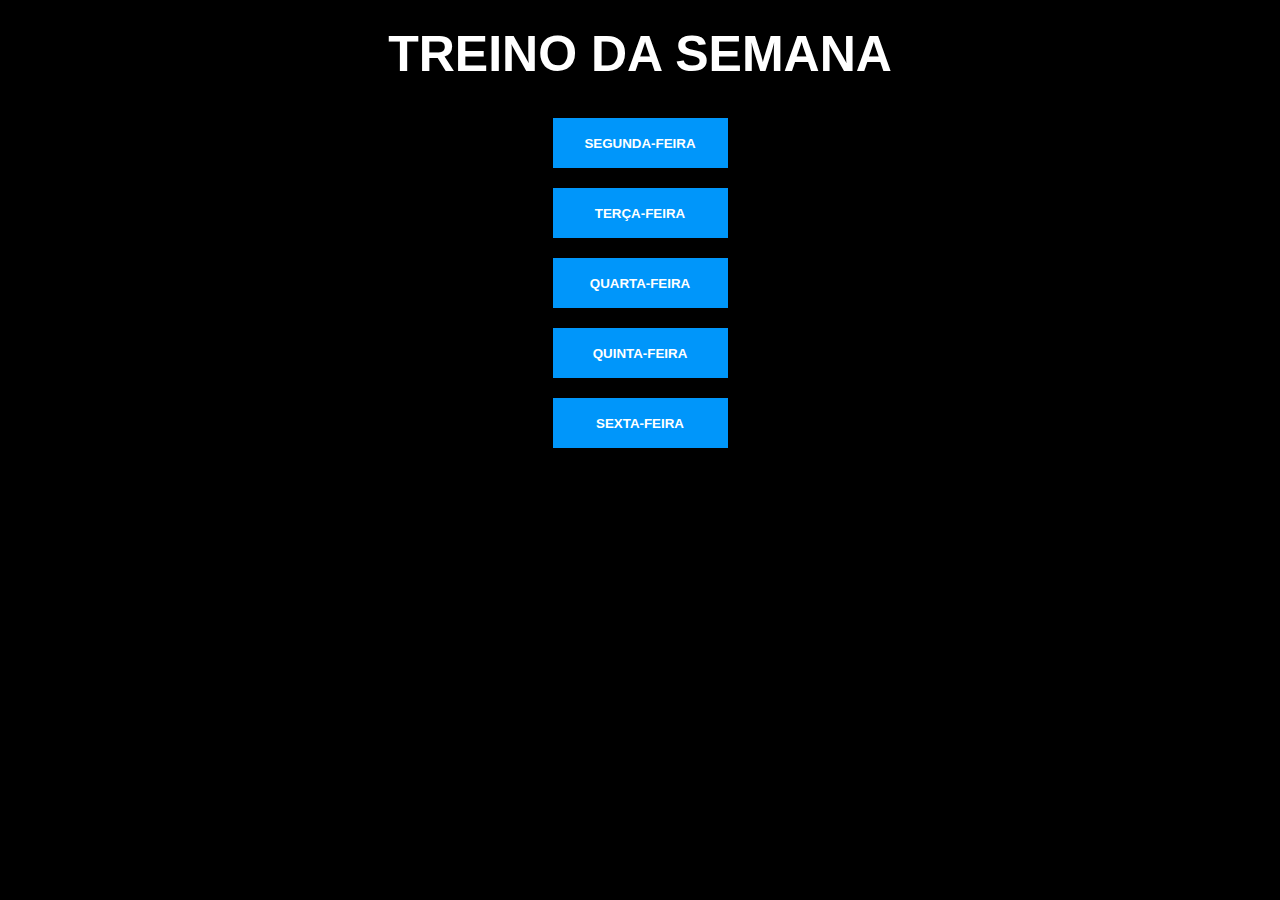
<file: index.html>
<!DOCTYPE html>
<html lang="pt-br">
  <head>
    <meta charset="UTF-8" />
    <meta name="viewport" content="width=device-width, initial-scale=1.0" />
    <link rel="shortcut icon" href="img/academia.png" type="image/x-icon">
    <title>FICHA TREINO</title>
    <link rel="stylesheet" href="style1.css">
  </head>
  <body>
    <div class="container">
      <h1>TREINO DA SEMANA</h1>
      <a href="segunda.html"><button>SEGUNDA-FEIRA</button></a> <br>
      <a href="terca.html"><button>TERÇA-FEIRA</button></a> <br>
      <a href="quarta.html"><button>QUARTA-FEIRA</button></a> <br> 
      <a href="quinta.html"><button>QUINTA-FEIRA</button></a> <br>
      <a href="sexta.html"><button>SEXTA-FEIRA</button></a>

    </div>
  </body>
</html>
</file>
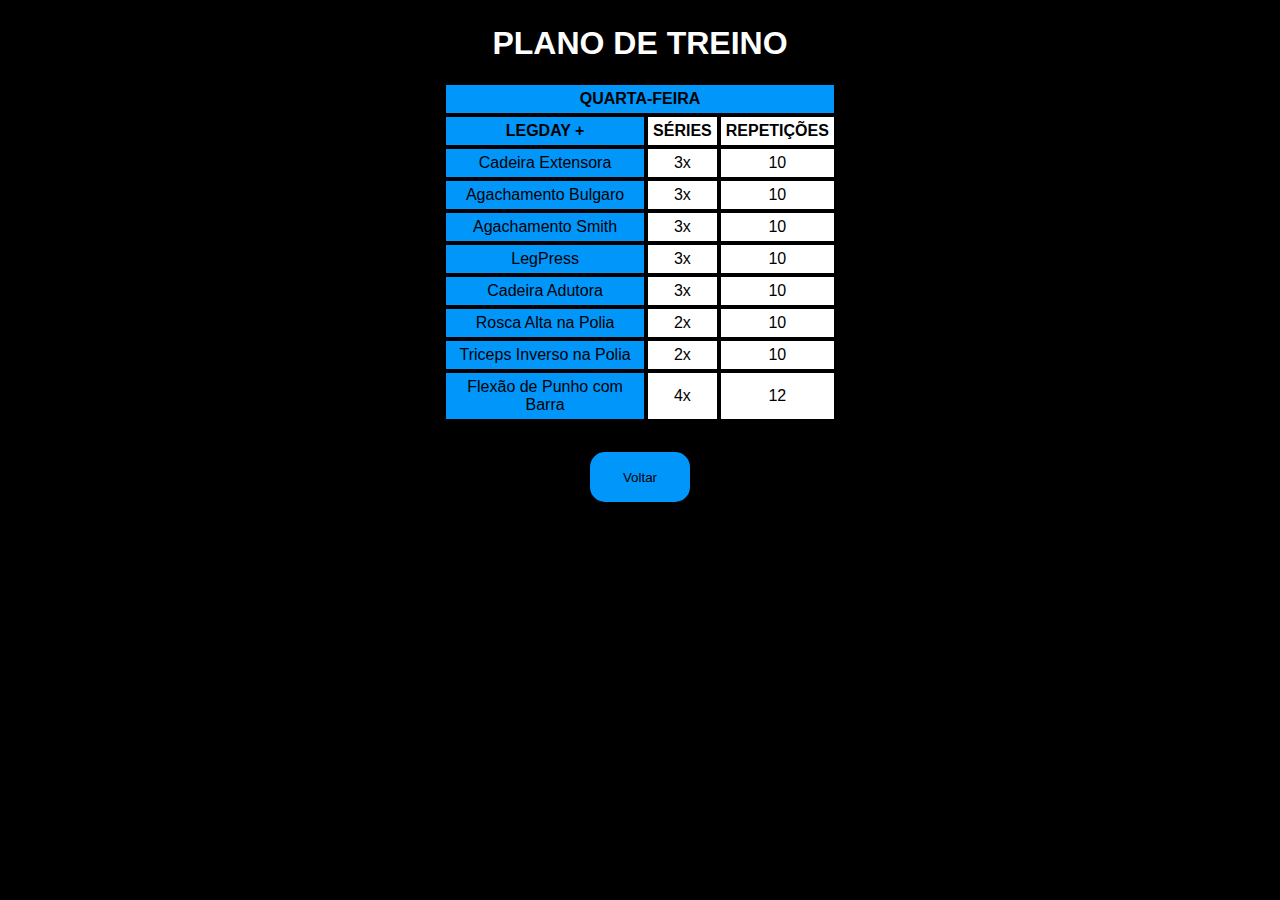
<file: quarta.html>
<!DOCTYPE html>
<html lang="pt-br">
  <head>
    <meta charset="UTF-8" />
    <meta name="viewport" content="width=device-width, initial-scale=1.0" />
    <title>QUARTA-FEIRA</title>
    <link rel="stylesheet" href="style.css">
  </head>
  <body>
    <div class="container">
      <h1>PLANO DE TREINO</h1>
      <table>
        <tr>
          <th colspan="3" class="verde">QUARTA-FEIRA</th>
        </tr>
        <tr>
          <th class="verde">LEGDAY +</th>
          <th>SÉRIES</th>
          <th>REPETIÇÕES</th>
        </tr>
        <tr>
          <td class="verde">Cadeira Extensora</td>
          <td>3x</td>
          <td>10</td>
        </tr>
        <tr>
          <td class="verde">Agachamento Bulgaro</td>
          <td>3x</td>
          <td>10</td>
        </tr>
        <tr>
          <td class="verde">Agachamento Smith</td>
          <td>3x</td>
          <td>10</td>
        </tr>
        <tr>
          <td class="verde">LegPress</td>
          <td>3x</td>
          <td>10</td>
        </tr>
        <tr>
          <td class="verde">Cadeira Adutora</td>
          <td>3x</td>
          <td>10</td>
        </tr>
        <tr>
          <td class="verde">Rosca Alta na Polia</td>
          <td>2x</td>
          <td>10</td>
        </tr>
        <tr>
          <td class="verde">Triceps Inverso na Polia</td>
          <td>2x</td>
          <td>10</td>
        </tr>
        <tr>
          <td class="verde">Flexão de Punho com Barra</td>
          <td>4x</td>
          <td>12</td>
        </tr>
      </table>
      <a href="index.html"><button>Voltar</button></a>

    </div>
  </body>
</html>
</file>
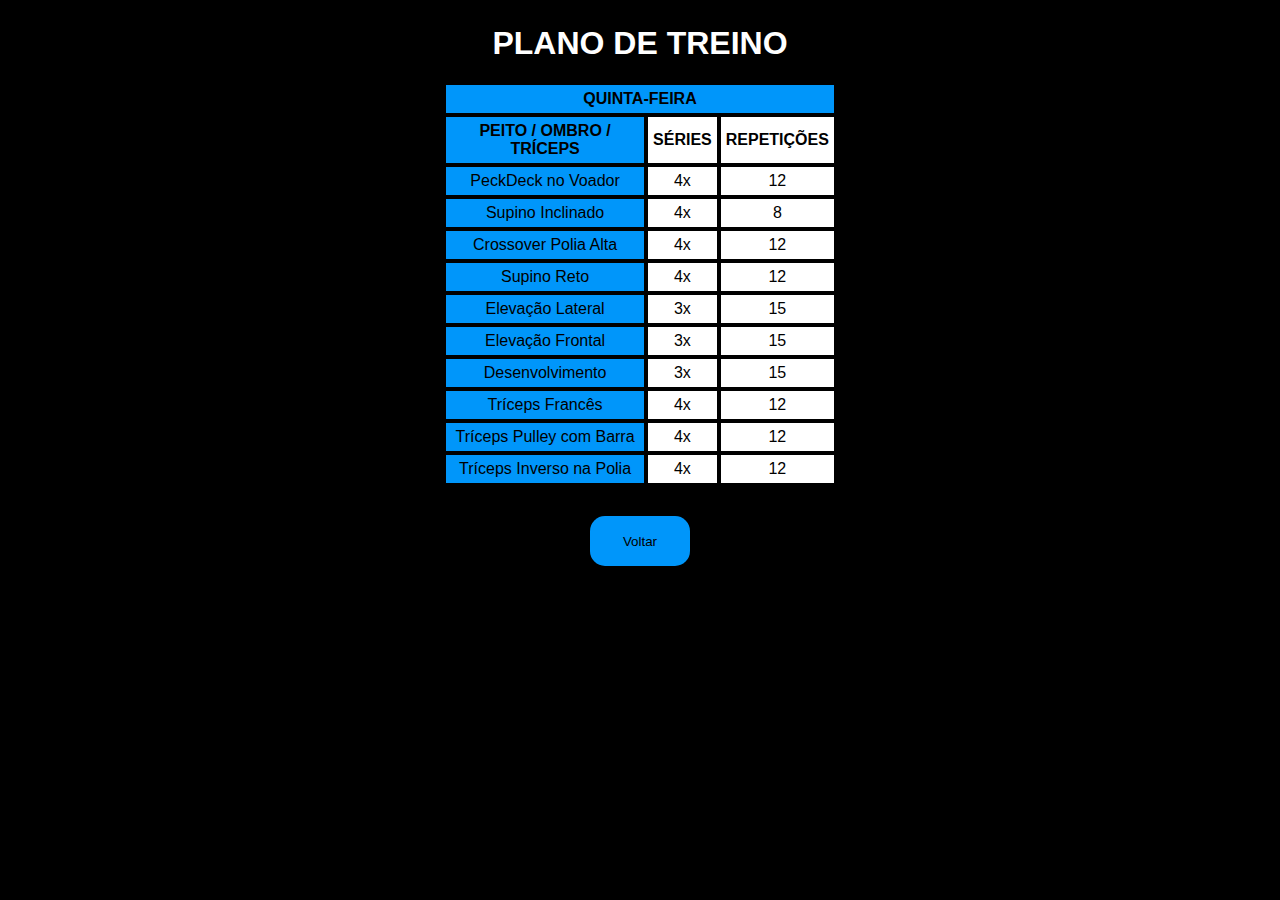
<file: quinta.html>
<!DOCTYPE html>
<html lang="pt-br">
  <head>
    <meta charset="UTF-8" />
    <meta name="viewport" content="width=device-width, initial-scale=1.0" />
    <title>SEGUNDA-FEIRA</title>
    <link rel="stylesheet" href="style.css">
  </head>
  <body>
    <div class="container">
      <h1>PLANO DE TREINO</h1>
      <!------------------------------------------------------>
      <table>
        <tr>
          <th colspan="3" class="verde">QUINTA-FEIRA</th>
        </tr>
        <tr>
          <th class="verde">PEITO / OMBRO / TRÍCEPS</th>
          <th>SÉRIES</th>
          <th>REPETIÇÕES</th>
        </tr>
        <tr>
          <td class="verde">PeckDeck no Voador</td>
          <td>4x</td>
          <td>12</td>
        </tr>
        <tr>
          <td class="verde">Supino Inclinado</td>
          <td>4x</td>
          <td>8</td>
        </tr>
        <tr>
          <td class="verde">Crossover Polia Alta</td>
          <td>4x</td>
          <td>12</td>
        </tr>
        <tr>
          <td class="verde">Supino Reto</td>
          <td>4x</td>
          <td>12</td>
        </tr>
        <tr>
          <td class="verde">Elevação Lateral</td>
          <td>3x</td>
          <td>15</td>
        </tr>
        <tr>
          <td class="verde">Elevação Frontal</td>
          <td>3x</td>
          <td>15</td>
        </tr>
        <tr>
          <td class="verde">Desenvolvimento</td>
          <td>3x</td>
          <td>15</td>
        </tr>
        <tr>
          <td class="verde">Tríceps Francês</td>
          <td>4x</td>
          <td>12</td>
        </tr>
        <tr>
          <td class="verde">Tríceps Pulley com Barra</td>
          <td>4x</td>
          <td>12</td>
        </tr>
        <tr>
          <td class="verde">Tríceps Inverso na Polia</td>
          <td>4x</td>
          <td>12</td>
        </tr>
      </table>
      <a href="index.html"><button>Voltar</button></a>
    </div>
  </body>
</html>
</file>
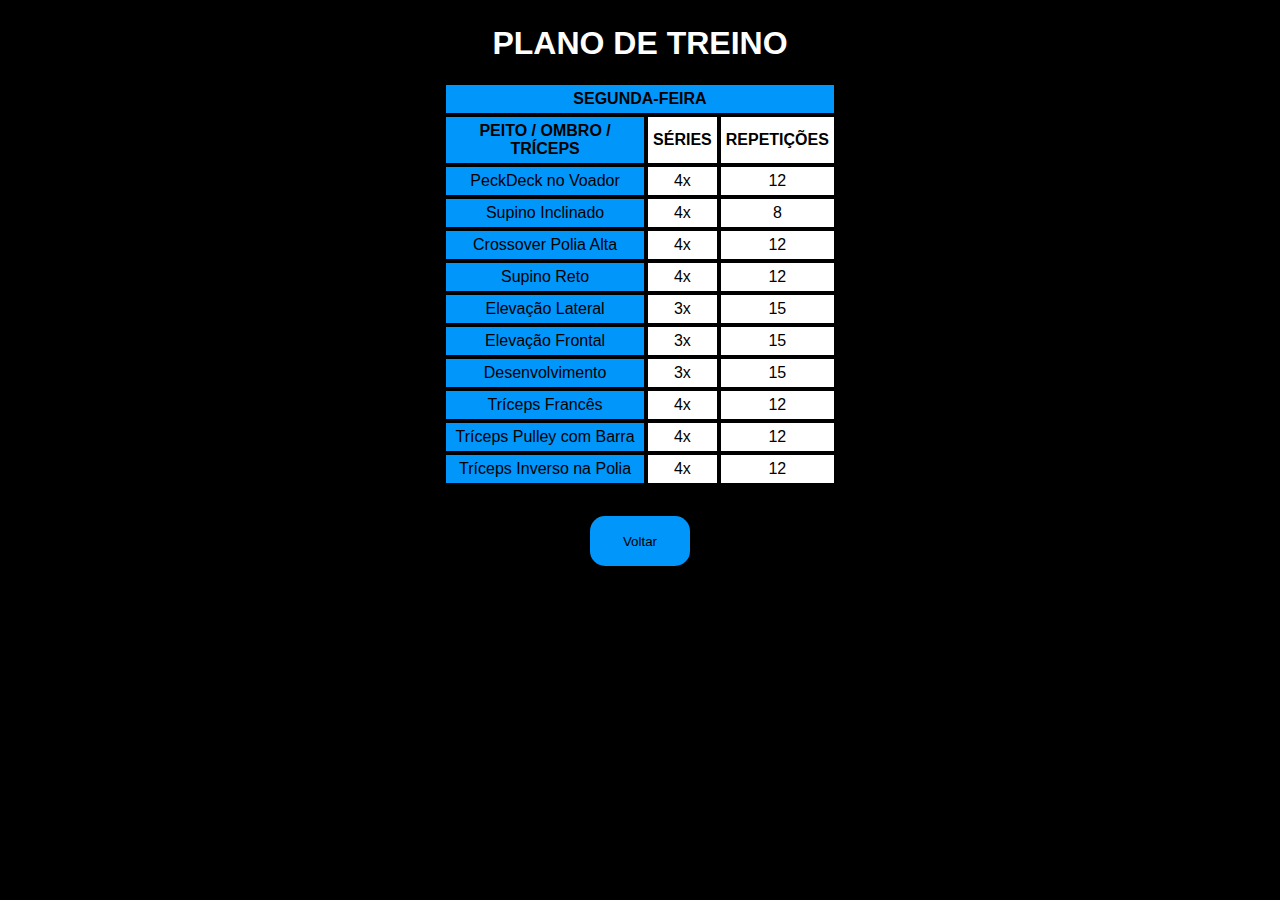
<file: segunda.html>
<!DOCTYPE html>
<html lang="pt-br">
  <head>
    <meta charset="UTF-8" />
    <meta name="viewport" content="width=device-width, initial-scale=1.0" />
    <title>SEGUNDA-FEIRA</title>
    <link rel="stylesheet" href="style.css">
  </head>
  <body>
    <div class="container">
      <h1>PLANO DE TREINO</h1>
      <!------------------------------------------------------>
      <table>
        <tr>
          <th colspan="3" class="verde">SEGUNDA-FEIRA</th>
        </tr>
        <tr>
          <th class="verde">PEITO / OMBRO / TRÍCEPS</th>
          <th>SÉRIES</th>
          <th>REPETIÇÕES</th>
        </tr>
        <tr>
          <td class="verde">PeckDeck no Voador</td>
          <td>4x</td>
          <td>12</td>
        </tr>
        <tr>
          <td class="verde">Supino Inclinado</td>
          <td>4x</td>
          <td>8</td>
        </tr>
        <tr>
          <td class="verde">Crossover Polia Alta</td>
          <td>4x</td>
          <td>12</td>
        </tr>
        <tr>
          <td class="verde">Supino Reto</td>
          <td>4x</td>
          <td>12</td>
        </tr>
        <tr>
          <td class="verde">Elevação Lateral</td>
          <td>3x</td>
          <td>15</td>
        </tr>
        <tr>
          <td class="verde">Elevação Frontal</td>
          <td>3x</td>
          <td>15</td>
        </tr>
        <tr>
          <td class="verde">Desenvolvimento</td>
          <td>3x</td>
          <td>15</td>
        </tr>
        <tr>
          <td class="verde">Tríceps Francês</td>
          <td>4x</td>
          <td>12</td>
        </tr>
        <tr>
          <td class="verde">Tríceps Pulley com Barra</td>
          <td>4x</td>
          <td>12</td>
        </tr>
        <tr>
          <td class="verde">Tríceps Inverso na Polia</td>
          <td>4x</td>
          <td>12</td>
        </tr>
      </table>
      <a href="index.html"><button>Voltar</button></a>
    </div>
  </body>
</html>
</file>
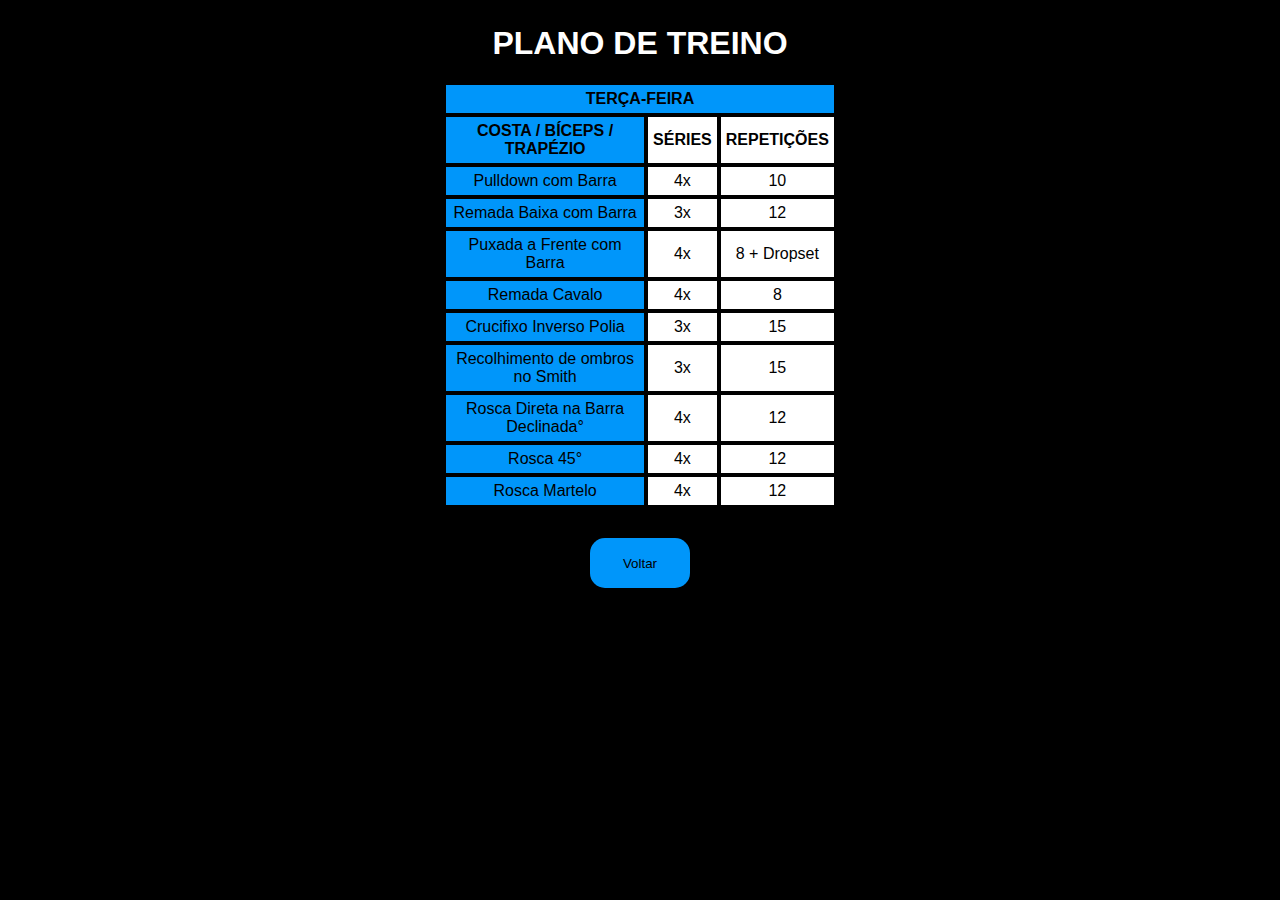
<file: sexta.html>
<!DOCTYPE html>
<html lang="pt-br">
  <head>
    <meta charset="UTF-8" />
    <meta name="viewport" content="width=device-width, initial-scale=1.0" />
    <title>TERÇA-FEIRA</title>
    <link rel="stylesheet" href="style.css">
  </head>
  <body>
    <div class="container">
      <h1>PLANO DE TREINO</h1>
      <table>
        <tr>
          <th colspan="3" class="verde">TERÇA-FEIRA</th>
        </tr>
        <tr>
          <th class="verde">COSTA / BÍCEPS / TRAPÉZIO</th>
          <th>SÉRIES</th>
          <th>REPETIÇÕES</th>
        </tr>
        <tr>
          <td class="verde">Pulldown com Barra</td>
          <td>4x</td>
          <td>10</td>
        </tr>
        <tr>
          <td class="verde">Remada Baixa com Barra</td>
          <td>3x</td>
          <td>12</td>
        </tr>
        <tr>
          <td class="verde">Puxada a Frente com Barra</td>
          <td>4x</td>
          <td>8 + Dropset</td>
        </tr>
        <tr>
          <td class="verde">Remada Cavalo</td>
          <td>4x</td>
          <td>8</td>
        </tr>
        <tr>
          <td class="verde">Crucifixo Inverso Polia</td>
          <td>3x</td>
          <td>15</td>
        </tr>
        <tr>
          <td class="verde">Recolhimento de ombros no Smith</td>
          <td>3x</td>
          <td>15</td>
        </tr>
        <tr>
          <td class="verde">Rosca Direta na Barra Declinada°</td>
          <td>4x</td>
          <td>12</td>
        </tr>
        <tr>
          <td class="verde">Rosca 45°</td>
          <td>4x</td>
          <td>12</td>
        </tr>
        <tr>
          <td class="verde">Rosca Martelo</td>
          <td>4x</td>
          <td>12</td>
        </tr>
      </table>    
      <a href="index.html"><button>Voltar</button></a>

    </div>
  </body>
</html>
</file>
<file: style1.css>
* {
    margin: 0;
    padding: 0;
    box-sizing: border-box;
}

body {
    display: flex;
    justify-content: center;
    align-items: center;
    background-color: black;
    font-family: Arial, Helvetica, sans-serif;
}

.container {
    text-align: center;
}

h1 {
    padding-top: 25px;
    padding-bottom: 25px;
    font-size: 50px;
    color: white;
}

button {
    margin: 10px;
    width: 175px;
    height: 50px;
    background-color: #0096FA;
    cursor: pointer;
    border: 0;
    font-weight: bolder;
    color: white;
}

a {
    text-decoration: none;
    color: black;
}
</file>
<file: style.css>
* {
    margin: 0;
    padding: 0;
    box-sizing: border-box;
}

body {
    display: flex;
    justify-content: center;
    align-items: center;
    background-color: black;
    font-family: Arial, Helvetica, sans-serif;
}

.container {
    text-align: center;
}

h1 {
    padding-top: 25px;
    color: white;
}

table {
    margin: 20px;
}

th {
    border: 1px solid black;
    padding: 5px;
    background-color: white;
}

td {
    border: 1px solid black;
    padding: 5px;
    background-color: white;
}

.verde {
    background-color: #0096FA;
    width: 200px;
}

button {
    margin: 10px;
    width: 100px;
    height: 50px;
    background-color: #0096FA;
    cursor: pointer;
    border: 0;
    border-radius: 15px;
}

a {
    text-decoration: none;
}
</file>
